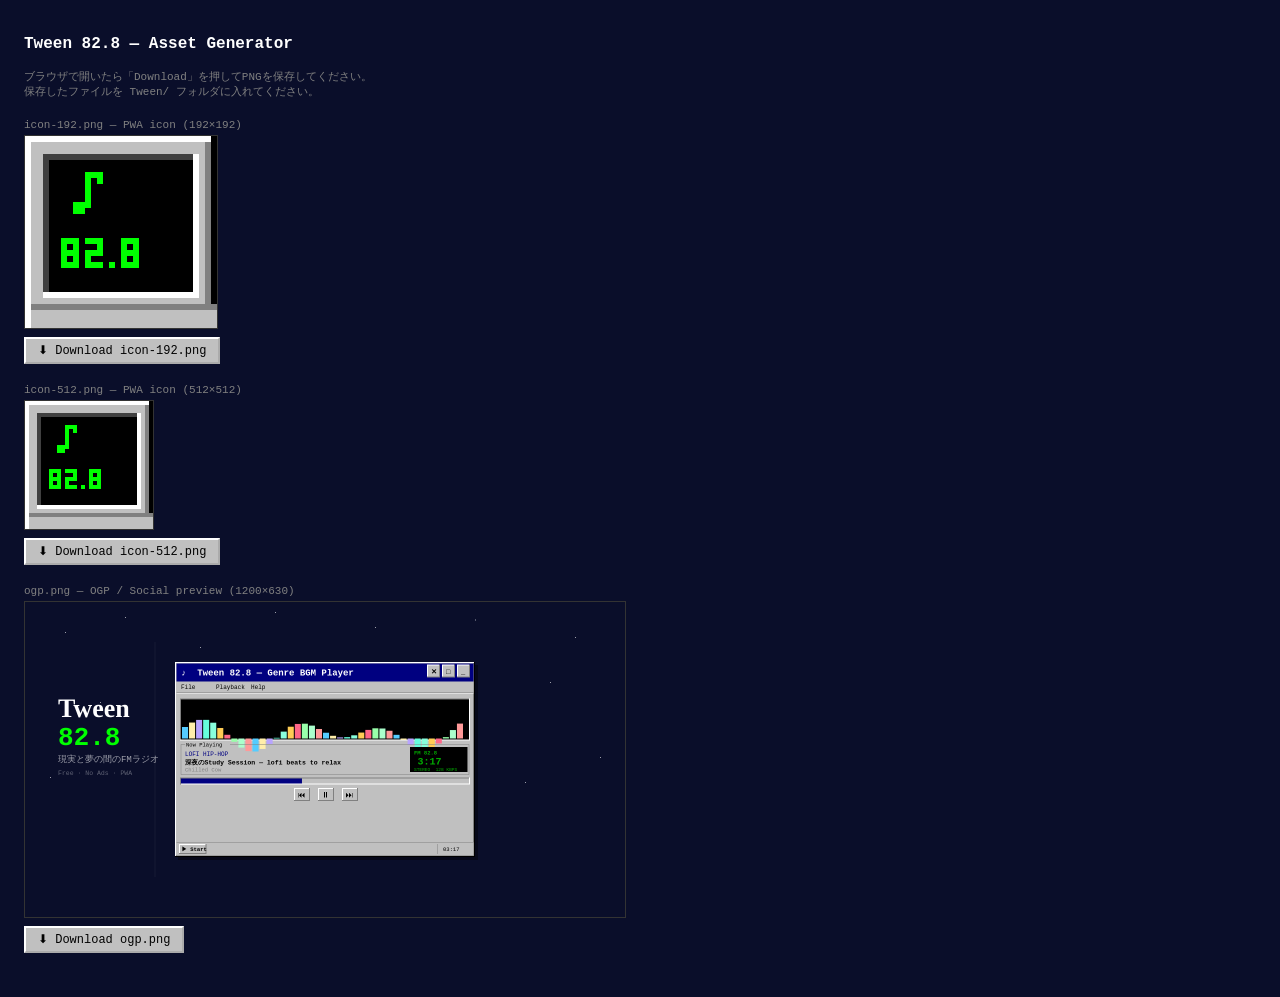
<file: _tools/generate-assets.html>
<!DOCTYPE html>
<html lang="ja">
<head>
<meta charset="UTF-8">
<title>Tween 82.8 — Asset Generator</title>
<style>
  body { font-family: 'Courier New', monospace; background: #0a0e2a; color: #00ff00;
         padding: 24px; margin: 0; }
  h1   { font-size: 16px; color: #ffffff; margin-bottom: 16px; }
  .row { margin-bottom: 20px; }
  canvas { display: block; border: 1px solid #333; margin-bottom: 8px; }
  button { background: #c0c0c0; color: #000; border: 2px outset #fff; padding: 4px 12px;
           font-family: inherit; cursor: pointer; font-size: 12px; margin-right: 6px; }
  button:active { border-style: inset; }
  .label { font-size: 11px; color: #808080; margin-bottom: 4px; }
  .done  { color: #00ff00; font-size: 12px; display: none; margin-left: 8px; }
</style>
</head>
<body>
<h1>Tween 82.8 — Asset Generator</h1>
<p style="font-size:11px;color:#808080;margin-bottom:20px">
  ブラウザで開いたら「Download」を押してPNGを保存してください。<br>
  保存したファイルを <code>Tween/</code> フォルダに入れてください。
</p>

<div class="row">
  <div class="label">icon-192.png — PWA icon (192×192)</div>
  <canvas id="c192" width="192" height="192"></canvas>
  <button onclick="dl('c192','icon-192.png')">⬇ Download icon-192.png</button>
  <span class="done" id="done-192">✓ 保存完了</span>
</div>

<div class="row">
  <div class="label">icon-512.png — PWA icon (512×512)</div>
  <canvas id="c512" width="512" height="512"></canvas>
  <button onclick="dl('c512','icon-512.png')">⬇ Download icon-512.png</button>
  <span class="done" id="done-512">✓ 保存完了</span>
</div>

<div class="row">
  <div class="label">ogp.png — OGP / Social preview (1200×630)</div>
  <canvas id="cogp" width="1200" height="630" style="width:600px;height:315px"></canvas>
  <button onclick="dl('cogp','ogp.png')">⬇ Download ogp.png</button>
  <span class="done" id="done-ogp">✓ 保存完了</span>
</div>

<script>
// ── Draw Win95 pixel icon on canvas ──────────────────────────
function drawIcon(ctx, size) {
  const s = size / 32; // scale factor (32 = base grid)
  const p = (x, y, w, h, color) => {
    ctx.fillStyle = color;
    ctx.fillRect(x * s, y * s, w * s, h * s);
  };

  // Base silver
  p(0, 0, 32, 32, "#c0c0c0");

  // Win95 raised bevel
  p(0, 0, 32, 1, "#ffffff"); p(0, 0, 1, 32, "#ffffff");
  p(0, 31, 32, 1, "#000000"); p(31, 0, 1, 32, "#000000");
  p(1, 30, 30, 1, "#808080"); p(30, 1, 1, 29, "#808080");

  // Screen sunken inset (outer shadow)
  p(3, 3, 26, 24, "#808080");
  p(3, 3, 26, 1,  "#404040"); p(3, 3, 1, 24, "#404040");
  p(3, 26, 26, 1, "#ffffff"); p(28, 3, 1, 24, "#ffffff");
  // Screen fill (black)
  p(4, 4, 24, 22, "#000000");

  // ♪ pixel note (green, top-left of screen)
  p(10, 6, 1, 6, "#00ff00"); // stem
  p(11, 6, 2, 1, "#00ff00"); p(12, 7, 1, 1, "#00ff00"); // flag
  p(8, 11, 3, 1, "#00ff00"); p(8, 12, 2, 1, "#00ff00"); // note head

  // "82.8" pixel font (3×5 digits, 1px gap)
  // digit "8" x=6 y=17
  const px8 = (ox, oy) => {
    p(ox,   oy,   3, 1, "#00ff00"); p(ox, oy+1, 1, 1, "#00ff00"); p(ox+2, oy+1, 1, 1, "#00ff00");
    p(ox,   oy+2, 3, 1, "#00ff00"); p(ox, oy+3, 1, 1, "#00ff00"); p(ox+2, oy+3, 1, 1, "#00ff00");
    p(ox,   oy+4, 3, 1, "#00ff00");
  };
  const px2 = (ox, oy) => {
    p(ox,   oy,   3, 1, "#00ff00"); p(ox+2, oy+1, 1, 1, "#00ff00");
    p(ox,   oy+2, 3, 1, "#00ff00"); p(ox,   oy+3, 1, 1, "#00ff00");
    p(ox,   oy+4, 3, 1, "#00ff00");
  };
  px8(6, 17); px2(10, 17); p(14, 21, 1, 1, "#00ff00"); px8(16, 17);

  // Taskbar strip Win95 bottom
  p(0, 28, 32, 4, "#c0c0c0");
  p(0, 28, 32, 1, "#808080");
  p(0, 28, 1, 4, "#ffffff");
}

// ── Draw OGP banner (1200×630) ────────────────────────────────
function drawOGP(ctx) {
  const W = 1200, H = 630;

  // Background: deep navy
  ctx.fillStyle = "#0a0e2a";
  ctx.fillRect(0, 0, W, H);

  // Subtle star field
  ctx.fillStyle = "rgba(255,255,255,0.6)";
  const stars = [[80,60],[200,30],[350,90],[500,20],[700,50],[900,35],[1100,70],
                 [150,200],[400,180],[650,150],[850,210],[1050,160],
                 [50,350],[300,320],[550,380],[750,330],[1000,360],[1150,310]];
  stars.forEach(([x,y]) => { ctx.fillRect(x, y, 2, 2); });

  // Win95 window in center
  const WX = 300, WY = 120, WW = 600, WH = 390;

  // Window shadow
  ctx.fillStyle = "rgba(0,0,0,0.4)";
  ctx.fillRect(WX+6, WY+6, WW, WH);

  // Window body
  ctx.fillStyle = "#c0c0c0";
  ctx.fillRect(WX, WY, WW, WH);

  // Win95 bevel
  ctx.fillStyle = "#ffffff";
  ctx.fillRect(WX, WY, WW, 2); ctx.fillRect(WX, WY, 2, WH);
  ctx.fillStyle = "#000000";
  ctx.fillRect(WX, WY+WH-2, WW, 2); ctx.fillRect(WX+WW-2, WY, 2, WH);
  ctx.fillStyle = "#808080";
  ctx.fillRect(WX+2, WY+WH-4, WW-4, 2); ctx.fillRect(WX+WW-4, WY+2, 2, WH-4);

  // Title bar (navy)
  ctx.fillStyle = "#000080";
  ctx.fillRect(WX+3, WY+3, WW-6, 36);

  // Title bar text
  ctx.fillStyle = "#ffffff";
  ctx.font = "bold 18px 'Courier New', monospace";
  ctx.fillText("♪  Tween 82.8 — Genre BGM Player", WX+12, WY+27);

  // Title bar buttons
  ["_", "□", "✕"].forEach((t, i) => {
    const bx = WX + WW - 6 - (i + 1) * 30;
    ctx.fillStyle = "#c0c0c0";
    ctx.fillRect(bx, WY+5, 26, 26);
    ctx.fillStyle = "#ffffff";
    ctx.fillRect(bx, WY+5, 26, 2); ctx.fillRect(bx, WY+5, 2, 26);
    ctx.fillStyle = "#808080";
    ctx.fillRect(bx+24, WY+5, 2, 26); ctx.fillRect(bx, WY+29, 26, 2);
    ctx.fillStyle = "#000000";
    ctx.font = "bold 14px 'Courier New'";
    ctx.fillText(t, bx+8, WY+24);
  });

  // Menu bar
  ctx.fillStyle = "#c0c0c0";
  ctx.fillRect(WX+3, WY+39, WW-6, 22);
  ctx.fillStyle = "#000000";
  ctx.font = "12px 'Courier New'";
  ["File", "Playback", "Help"].forEach((m, i) => {
    ctx.fillText(m, WX + 12 + i * 70, WY + 54);
  });
  // Menu separator line
  ctx.fillStyle = "#808080";
  ctx.fillRect(WX+3, WY+61, WW-6, 1);
  ctx.fillStyle = "#ffffff";
  ctx.fillRect(WX+3, WY+62, WW-6, 1);

  // Window body area (white inset for visualizer)
  ctx.fillStyle = "#000000";
  ctx.fillRect(WX+12, WY+75, WW-24, 80);
  ctx.fillStyle = "#808080";
  ctx.fillRect(WX+10, WY+73, WW-20, 2); ctx.fillRect(WX+10, WY+73, 2, 84);
  ctx.fillStyle = "#ffffff";
  ctx.fillRect(WX+10, WY+155, WW-20, 2); ctx.fillRect(WX+WW-12, WY+73, 2, 84);

  // Visualizer bars
  const barColors = ["#55ccff","#ffeeaa","#b8a4ff","#66ffdd","#88ffdd","#ffcc55","#ff6688","#99ffaa","#aaffcc","#ff9999"];
  const barCount = 40;
  const barW = (WW - 36) / barCount;
  for (let i = 0; i < barCount; i++) {
    const h = 8 + Math.sin(i * 0.5) * 20 + Math.cos(i * 0.3) * 15;
    ctx.fillStyle = barColors[i % barColors.length];
    ctx.fillRect(WX + 14 + i * barW, WY + 153 - h, barW - 2, h);
  }

  // "Now Playing" group box
  ctx.strokeStyle = "#808080";
  ctx.lineWidth = 1;
  ctx.strokeRect(WX+12, WY+165, WW-24, 60);
  ctx.fillStyle = "#c0c0c0";
  ctx.fillRect(WX+20, WY+162, 90, 8);
  ctx.fillStyle = "#000000";
  ctx.font = "11px 'Courier New'";
  ctx.fillText("Now Playing", WX+22, WY+169);

  // Track info
  ctx.font = "12px 'Courier New'";
  ctx.fillStyle = "#000080";
  ctx.fillText("LOFI HIP-HOP", WX+20, WY+188);
  ctx.fillStyle = "#000000";
  ctx.font = "bold 13px 'Courier New'";
  ctx.fillText("深夜のStudy Session — lofi beats to relax", WX+20, WY+205);
  ctx.fillStyle = "#808080";
  ctx.font = "11px 'Courier New'";
  ctx.fillText("Chilled Cow", WX+20, WY+219);

  // Digital display (Winamp-style)
  ctx.fillStyle = "#000000";
  ctx.fillRect(WX+WW-130, WY+170, 115, 50);
  ctx.fillStyle = "#00aa00";
  ctx.font = "bold 11px 'Courier New'";
  ctx.fillText("FM 82.8", WX+WW-122, WY+185);
  ctx.font = "bold 20px 'Courier New'";
  ctx.fillText("3:17", WX+WW-115, WY+205);
  ctx.font = "9px 'Courier New'";
  ctx.fillText("STEREO  128 KBPS", WX+WW-122, WY+218);

  // Progress bar
  ctx.fillStyle = "#808080";
  ctx.fillRect(WX+10, WY+231, 2, 14); ctx.fillRect(WX+10, WY+231, WW-20, 2);
  ctx.fillStyle = "#ffffff";
  ctx.fillRect(WX+12, WY+243, WW-24, 2); ctx.fillRect(WX+WW-12, WY+231, 2, 14);
  ctx.fillStyle = "#c0c0c0";
  ctx.fillRect(WX+12, WY+233, WW-24, 10);
  ctx.fillStyle = "#000080";
  ctx.fillRect(WX+12, WY+233, (WW-24) * 0.42, 10);

  // Control buttons area
  ctx.fillStyle = "#000000";
  ctx.font = "20px sans-serif";
  ["⏮", "⏸", "⏭"].forEach((sym, i) => {
    const bx = WX + (WW/2) - 48 + i * 48;
    ctx.fillStyle = "#c0c0c0";
    ctx.fillRect(bx - 14, WY+252, 32, 26);
    ctx.fillStyle = "#ffffff";
    ctx.fillRect(bx-14, WY+252, 32, 2); ctx.fillRect(bx-14, WY+252, 2, 26);
    ctx.fillStyle = "#808080";
    ctx.fillRect(bx+16, WY+252, 2, 26); ctx.fillRect(bx-14, WY+276, 32, 2);
    ctx.fillStyle = "#000";
    ctx.font = "16px sans-serif";
    ctx.fillText(sym, bx - 7, WY+271);
  });

  // Taskbar at window bottom
  ctx.fillStyle = "#c0c0c0";
  ctx.fillRect(WX+3, WY+WH-30, WW-6, 27);
  ctx.fillStyle = "#808080";
  ctx.fillRect(WX+3, WY+WH-30, WW-6, 1);

  // Start button
  ctx.fillStyle = "#c0c0c0";
  ctx.fillRect(WX+8, WY+WH-26, 55, 20);
  ctx.fillStyle = "#ffffff";
  ctx.fillRect(WX+8, WY+WH-26, 55, 2); ctx.fillRect(WX+8, WY+WH-26, 2, 20);
  ctx.fillStyle = "#808080";
  ctx.fillRect(WX+61, WY+WH-26, 2, 20); ctx.fillRect(WX+8, WY+WH-8, 55, 2);
  ctx.fillStyle = "#000";
  ctx.font = "bold 11px 'Courier New'";
  ctx.fillText("▶ Start", WX+13, WY+WH-12);

  // Clock in tray
  ctx.fillStyle = "#808080";
  ctx.fillRect(WX+WW-75, WY+WH-26, 1, 20);
  ctx.fillStyle = "#000";
  ctx.font = "11px 'Courier New'";
  ctx.fillText("03:17", WX+WW-64, WY+WH-12);

  // Outside text: app name + tagline
  ctx.fillStyle = "#ffffff";
  ctx.font = "bold 52px 'Georgia', serif";
  ctx.textAlign = "left";
  ctx.fillText("Tween", 66, 230);
  ctx.fillStyle = "#00ff00";
  ctx.font = "bold 52px 'Courier New', monospace";
  ctx.fillText("82.8", 66, 286);

  ctx.fillStyle = "rgba(255,255,255,0.6)";
  ctx.font = "18px 'Courier New', monospace";
  ctx.fillText("現実と夢の間のFMラジオ", 66, 320);
  ctx.fillStyle = "rgba(255,255,255,0.35)";
  ctx.font = "13px 'Courier New', monospace";
  ctx.fillText("Free · No Ads · PWA", 66, 346);

  // Divider line between text and window
  ctx.strokeStyle = "rgba(255,255,255,0.1)";
  ctx.lineWidth = 1;
  ctx.beginPath(); ctx.moveTo(260, 80); ctx.lineTo(260, 550); ctx.stroke();
}

// ── Render ────────────────────────────────────────────────────
window.addEventListener("load", () => {
  const c192 = document.getElementById("c192");
  drawIcon(c192.getContext("2d"), 192);

  const c512 = document.getElementById("c512");
  c512.style.width = "128px"; c512.style.height = "128px";
  drawIcon(c512.getContext("2d"), 512);

  const cogp = document.getElementById("cogp");
  drawOGP(cogp.getContext("2d"));
});

// ── Download helper ───────────────────────────────────────────
function dl(canvasId, filename) {
  const canvas = document.getElementById(canvasId);
  const a = document.createElement("a");
  a.href = canvas.toDataURL("image/png");
  a.download = filename;
  a.click();
  const key = canvasId.replace("c","done-").replace("192","192").replace("512","512").replace("ogp","ogp");
  const doneId = canvasId === "c192" ? "done-192" : canvasId === "c512" ? "done-512" : "done-ogp";
  const doneEl = document.getElementById(doneId);
  if (doneEl) { doneEl.style.display = "inline"; }
}
</script>
</body>
</html>
</file>
